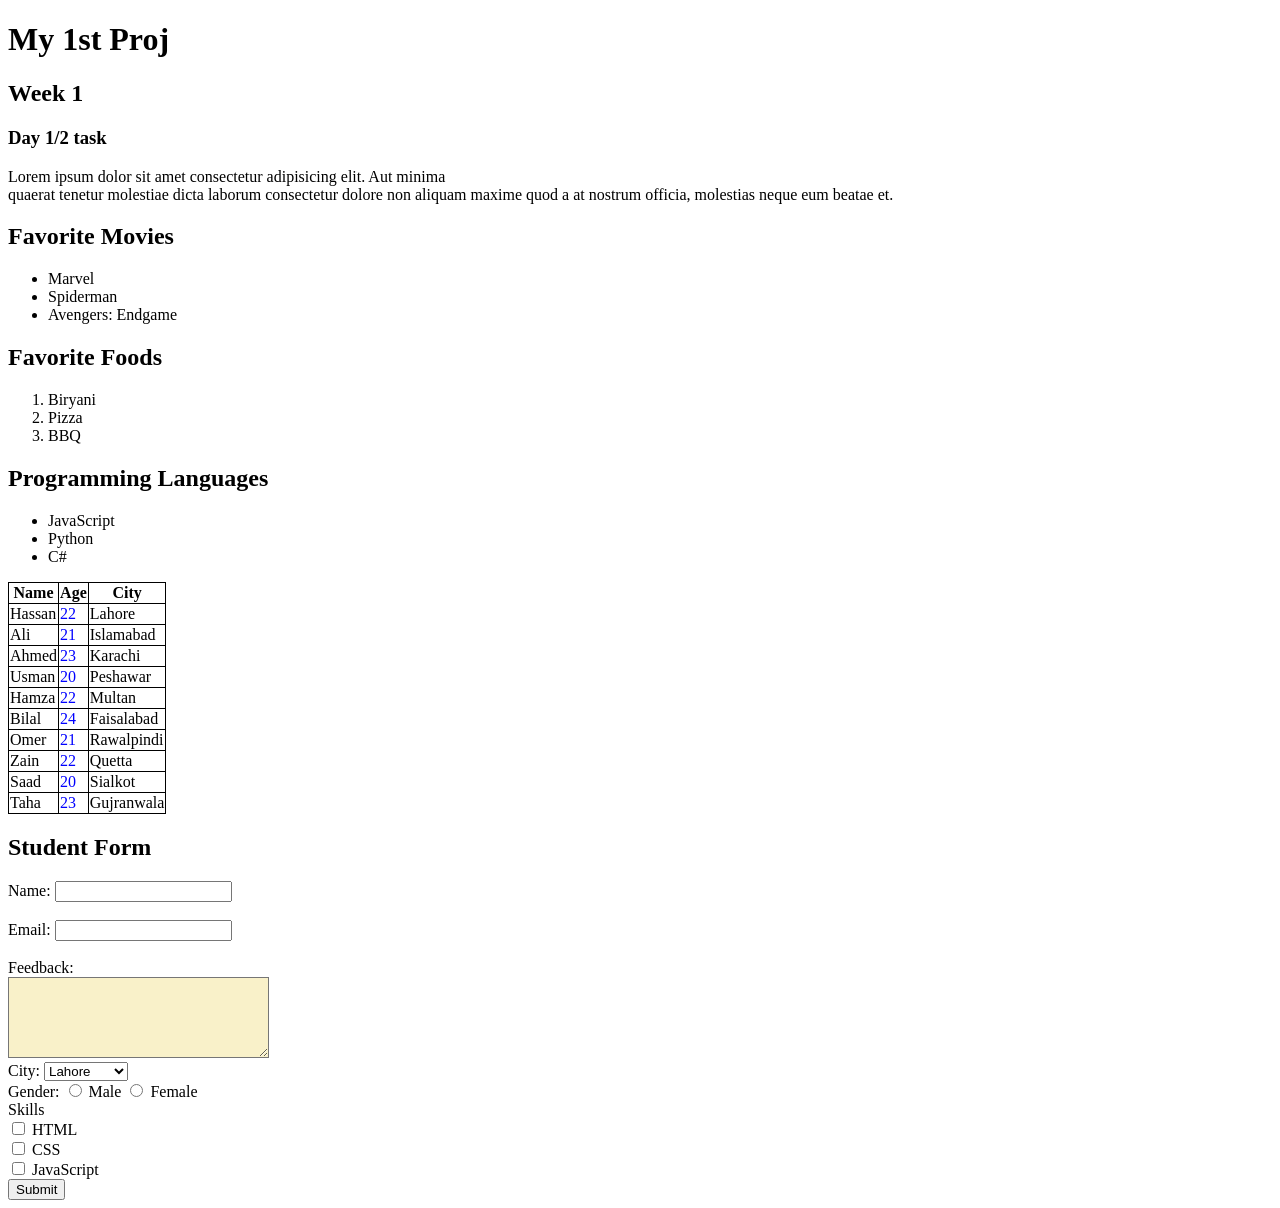
<file: HTML,CSS/index.html>
<!DOCTYPE html>
<html lang="en">

<head>
    <meta charset="UTF-8">
    <meta name="viewport" content="width=device-width, initial-scale=1.0">
    <link rel="stylesheet" href="style.css">
    <title>Paractice</title>
</head>

<body>
    <div>
        <h1>My 1st Proj</h1>
        <h2>Week 1 </h2>
        <h3>Day 1/2 task</h3>

        <p>Lorem ipsum dolor sit amet consectetur adipisicing elit. Aut minima
            <br> quaerat tenetur molestiae dicta laborum
            consectetur dolore non aliquam maxime quod a at nostrum officia, molestias neque eum beatae et.
        </p>
        <!-- Listing -->
        <h2>Favorite Movies</h2>
        <ul>
            <li>Marvel</li>
            <li>Spiderman</li>
            <li>Avengers: Endgame</li>
        </ul>

        <h2>Favorite Foods</h2>
        <ol>
            <li>Biryani</li>
            <li>Pizza</li>
            <li>BBQ</li>
        </ol>

        <h2>Programming Languages</h2>
        <ul>
            <li>JavaScript</li>
            <li>Python</li>
            <li>C#</li>
        </ul>
    </div>
    <!-- now am making html table using tags -->
    <div>
        <table>
            <tr>
                <th>Name</th>
                <th>Age</th>
                <th>City</th>
            </tr>


            <!-- Student 1 -->
            <tr>
                <td>Hassan</td>
                <td>22</td>
                <td>Lahore</td>
            </tr>

            <!-- Student 2 -->
            <tr>
                <td>Ali</td>
                <td>21</td>
                <td>Islamabad</td>
            </tr>

            <!-- Student 3 -->
            <tr>
                <td>Ahmed</td>
                <td>23</td>
                <td>Karachi</td>
            </tr>

            <!-- Student 4 -->
            <tr>
                <td>Usman</td>
                <td>20</td>
                <td>Peshawar</td>
            </tr>

            <!-- Student 5 -->
            <tr>
                <td>Hamza</td>
                <td>22</td>
                <td>Multan</td>
            </tr>

            <!-- Student 6 -->
            <tr>
                <td>Bilal</td>
                <td>24</td>
                <td>Faisalabad</td>
            </tr>

            <!-- Student 7 -->
            <tr>
                <td>Omer</td>
                <td>21</td>
                <td>Rawalpindi</td>
            </tr>

            <!-- Student 8 -->
            <tr>
                <td>Zain</td>
                <td>22</td>
                <td>Quetta</td>
            </tr>

            <!-- Student 9 -->
            <tr>
                <td>Saad</td>
                <td>20</td>
                <td>Sialkot</td>
            </tr>

            <!-- Student 10 -->
            <tr>
                <td>Taha</td>
                <td>23</td>
                <td>Gujranwala</td>
            </tr>

        </table>

        <div>
            <h2>Student Form</h2>

            <label>Name:</label>
            <input type="text">

            <br><br>

            <label>Email:</label>
            <input type="email">

            <br>
            <br>
            <label class="feedback-label">Feedback:</label>

            <br>

            <textarea id="feedback" rows="5" cols="30"></textarea>

        </div>
        <div>
            <label>City:</label>

<select>

<option>Lahore</option>

<option>Karachi</option>

<option>Islamabad</option>

<option>Multan</option>

</select>
        </div>

<div>
    <label>Gender:</label>

<input type="radio" name="gender"> Male

<input type="radio" name="gender"> Female
</div>

<div>
    <label>Skills</label>

<br>

<input type="checkbox"> HTML

<br>

<input type="checkbox"> CSS

<br>

<input type="checkbox"> JavaScript
</div>


<div>
    <button>Submit</button>
</div>






</body>

</html>
</file>
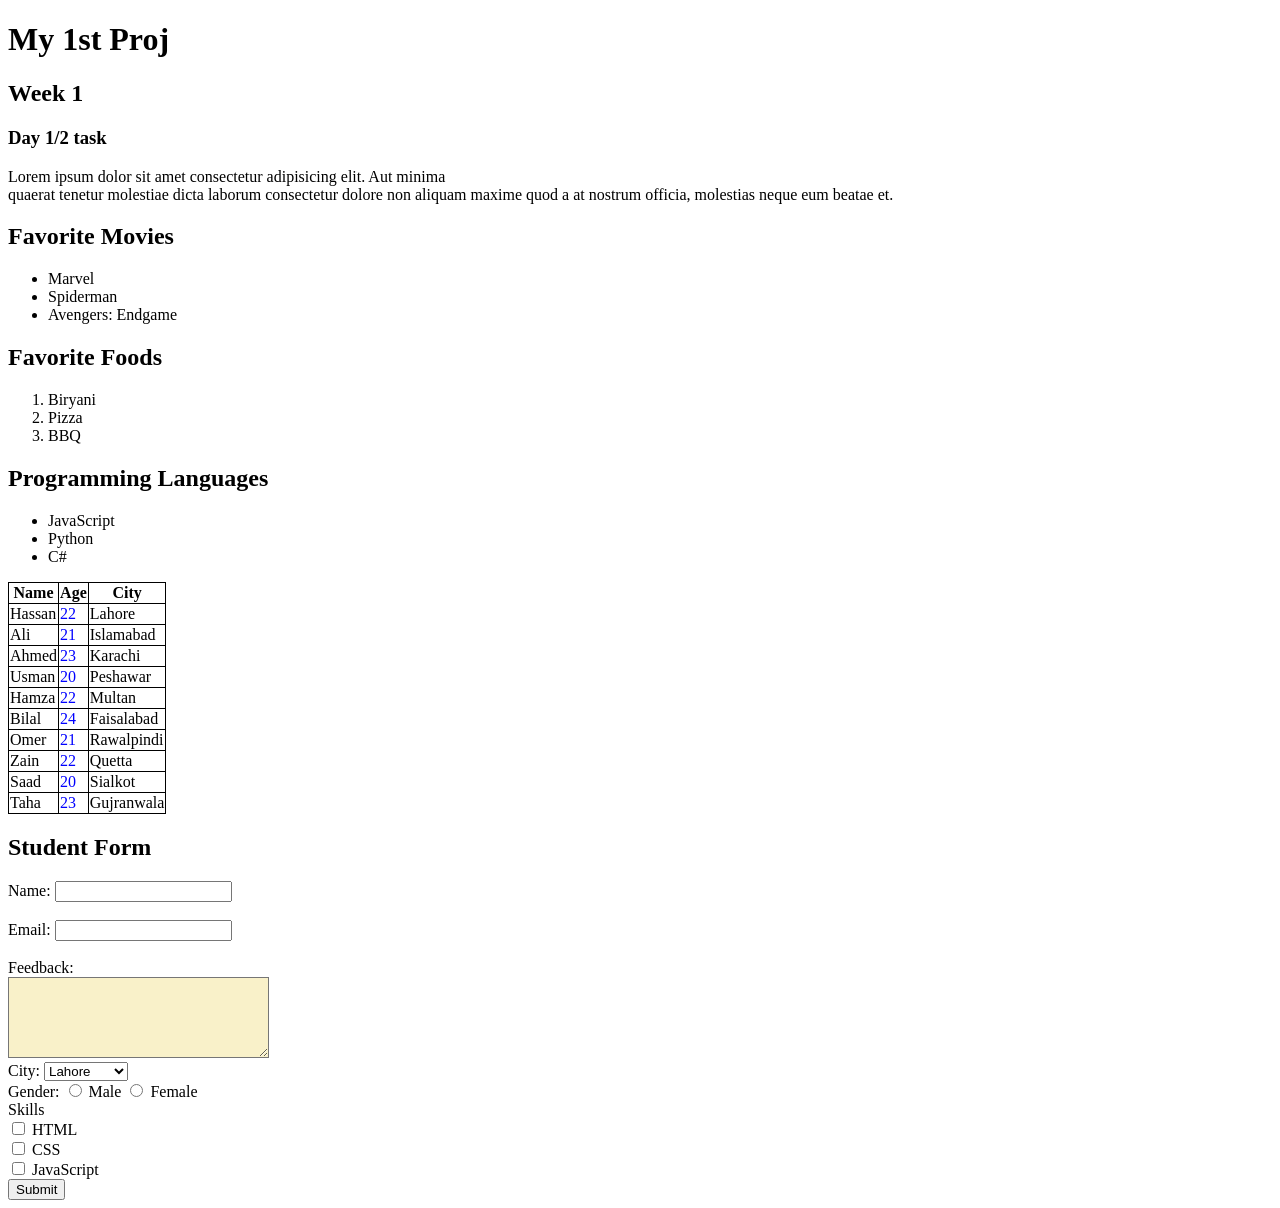
<file: Dailytasks/HTML-CSS/D1-Paractice/index.html>
<!DOCTYPE html>
<html lang="en">

<head>
    <meta charset="UTF-8">
    <meta name="viewport" content="width=device-width, initial-scale=1.0">
    <link rel="stylesheet" href="style.css">
    <title>Paractice</title>
</head>

<body>
    <div>
        <h1>My 1st Proj</h1>
        <h2>Week 1 </h2>
        <h3>Day 1/2 task</h3>

        <p>Lorem ipsum dolor sit amet consectetur adipisicing elit. Aut minima
            <br> quaerat tenetur molestiae dicta laborum
            consectetur dolore non aliquam maxime quod a at nostrum officia, molestias neque eum beatae et.
        </p>
        <!-- Listing -->
        <h2>Favorite Movies</h2>
        <ul>
            <li>Marvel</li>
            <li>Spiderman</li>
            <li>Avengers: Endgame</li>
        </ul>

        <h2>Favorite Foods</h2>
        <ol>
            <li>Biryani</li>
            <li>Pizza</li>
            <li>BBQ</li>
        </ol>

        <h2>Programming Languages</h2>
        <ul>
            <li>JavaScript</li>
            <li>Python</li>
            <li>C#</li>
        </ul>
    </div>
    <!-- now am making html table using tags -->
    <div>
        <table>
            <tr>
                <th>Name</th>
                <th>Age</th>
                <th>City</th>
            </tr>


            <!-- Student 1 -->
            <tr>
                <td>Hassan</td>
                <td>22</td>
                <td>Lahore</td>
            </tr>

            <!-- Student 2 -->
            <tr>
                <td>Ali</td>
                <td>21</td>
                <td>Islamabad</td>
            </tr>

            <!-- Student 3 -->
            <tr>
                <td>Ahmed</td>
                <td>23</td>
                <td>Karachi</td>
            </tr>

            <!-- Student 4 -->
            <tr>
                <td>Usman</td>
                <td>20</td>
                <td>Peshawar</td>
            </tr>

            <!-- Student 5 -->
            <tr>
                <td>Hamza</td>
                <td>22</td>
                <td>Multan</td>
            </tr>

            <!-- Student 6 -->
            <tr>
                <td>Bilal</td>
                <td>24</td>
                <td>Faisalabad</td>
            </tr>

            <!-- Student 7 -->
            <tr>
                <td>Omer</td>
                <td>21</td>
                <td>Rawalpindi</td>
            </tr>

            <!-- Student 8 -->
            <tr>
                <td>Zain</td>
                <td>22</td>
                <td>Quetta</td>
            </tr>

            <!-- Student 9 -->
            <tr>
                <td>Saad</td>
                <td>20</td>
                <td>Sialkot</td>
            </tr>

            <!-- Student 10 -->
            <tr>
                <td>Taha</td>
                <td>23</td>
                <td>Gujranwala</td>
            </tr>

        </table>

        <div>
            <h2>Student Form</h2>

            <label>Name:</label>
            <input type="text">

            <br><br>

            <label>Email:</label>
            <input type="email">

            <br>
            <br>
            <label class="feedback-label">Feedback:</label>

            <br>

            <textarea id="feedback" rows="5" cols="30"></textarea>

        </div>
        <div>
            <label>City:</label>

<select>

<option>Lahore</option>

<option>Karachi</option>

<option>Islamabad</option>

<option>Multan</option>

</select>
        </div>

<div>
    <label>Gender:</label>

<input type="radio" name="gender"> Male

<input type="radio" name="gender"> Female
</div>

<div>
    <label>Skills</label>

<br>

<input type="checkbox"> HTML

<br>

<input type="checkbox"> CSS

<br>

<input type="checkbox"> JavaScript
</div>


<div>
    <button>Submit</button>
</div>






</body>

</html>
</file>
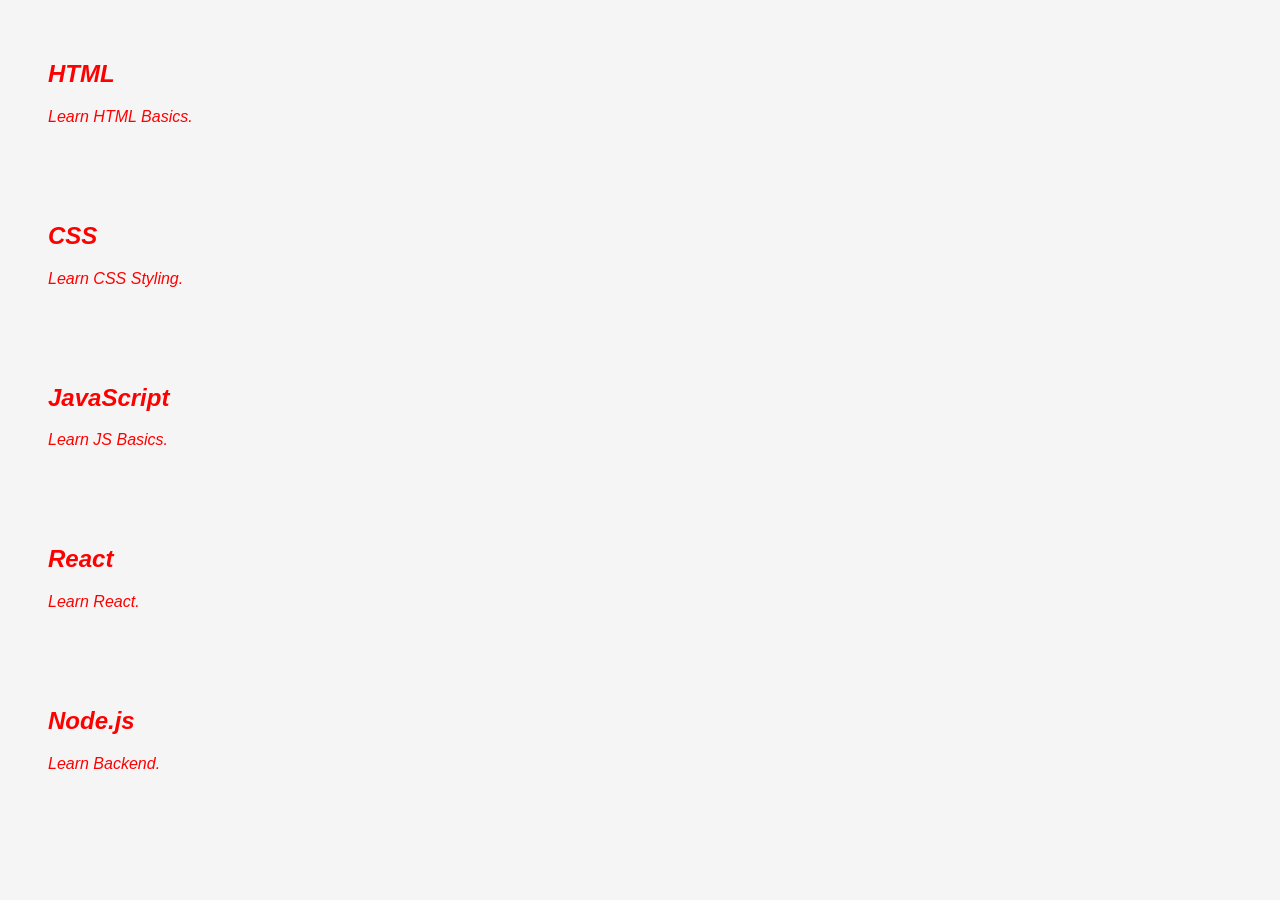
<file: HTML,CSS/mp.html>
<!DOCTYPE html>
<html>
<head>
    <title>Box Model Practice</title>
    <link rel="stylesheet" href="mp.css">
</head>
<body>

<div class="card">
    <h2>HTML</h2>
    <p>Learn HTML Basics.</p>
</div>

<div class="card">
    <h2>CSS</h2>
    <p>Learn CSS Styling.</p>
</div>

<div class="card">
    <h2>JavaScript</h2>
    <p>Learn JS Basics.</p>
</div>

<div class="card">
    <h2>React</h2>
    <p>Learn React.</p>
</div>

<div class="card">
    <h2>Node.js</h2>
    <p>Learn Backend.</p>
</div>

</body>
</html>
</file>
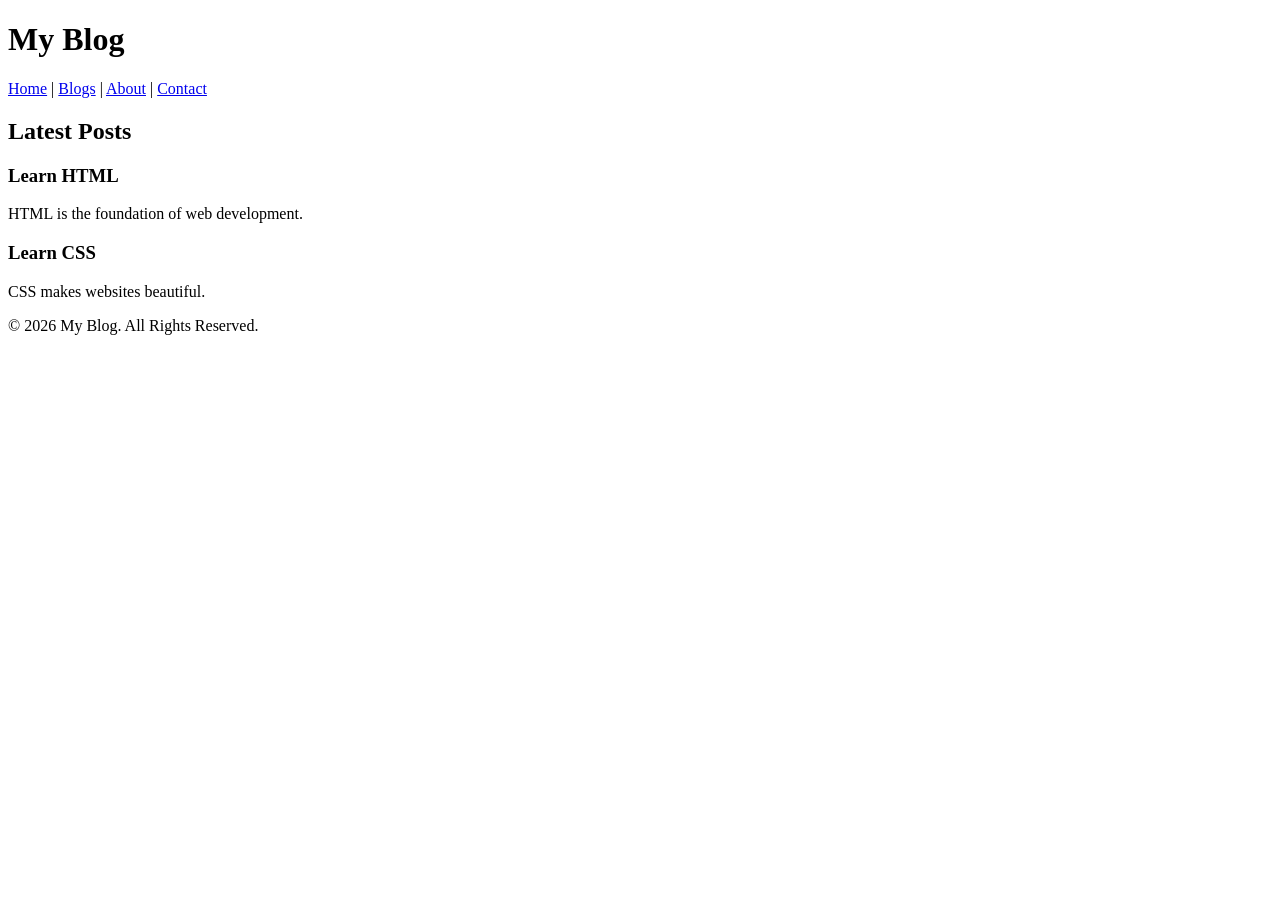
<file: HTML,CSS/semantic-tag.html>
<!DOCTYPE html>
<html>
<head>
    <title>Semantic Tags Practice</title>
</head>

<body>

<header>
    <h1>My Blog</h1>
</header>

<nav>
    <a href="#">Home</a> |
    <a href="#">Blogs</a> |
    <a href="#">About</a> |
    <a href="#">Contact</a>
</nav>

<main>

    <section>

        <h2>Latest Posts</h2>

        <article>

            <h3>Learn HTML</h3>

            <p>
                HTML is the foundation of web development.
            </p>

        </article>

        <article>

            <h3>Learn CSS</h3>

            <p>
                CSS makes websites beautiful.
            </p>

        </article>

    </section>

</main>

<footer>

<p>© 2026 My Blog. All Rights Reserved.</p>

</footer>

</body>
</html>
</file>
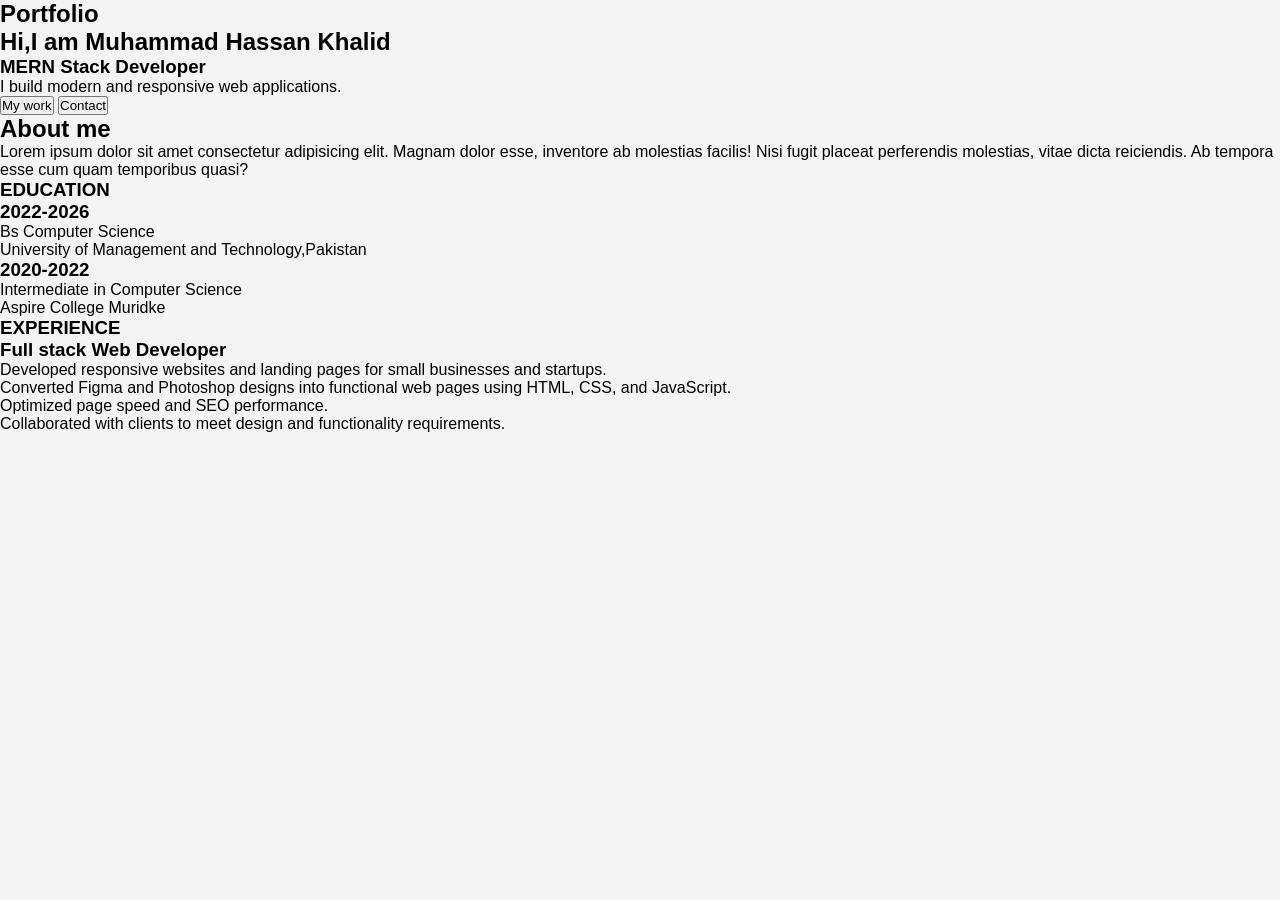
<file: JS/Portfolio_page/index1.html>
<!DOCTYPE html>
<html lang="en">

<head>
    <meta charset="UTF-8">
    <meta name="viewport" content="width=device-width, initial-scale=1.0">
    <link rel="stylesheet" href="port.css">
    <title>Portfolio Website</title>
</head>

<body>
    <Header>
        <nav>
            <h2>
                Portfolio
            </h2>
        </nav>
        <main>
            <section class="Home">
                <h1>Hi,I am Muhammad Hassan Khalid</h1>

                <h3>MERN Stack Developer</h3>

                <p>I build modern and responsive web applications.</p>

                <button>My work</button>
                <button>Contact</button>

            </section>
            <section id="About">
                <div>
                    <h2>About me</h2>
                    <p>Lorem ipsum dolor sit amet consectetur adipisicing elit. Magnam dolor esse, inventore ab
                        molestias facilis! Nisi fugit placeat perferendis molestias, vitae dicta reiciendis. Ab tempora
                        esse cum quam temporibus quasi?</p>
                </div>
                <div>
                    <h3>EDUCATION</h3>
                    <ul>
                        <h3>2022-2026</h3>
                        <li>Bs Computer Science</li>
                        <li>University of Management and Technology,Pakistan</li>
                        <h3>2020-2022</h3>
                        <p>Intermediate in Computer Science</p>
                        <p>Aspire College Muridke</p>
                    </ul>
                    <h3>EXPERIENCE</h3>
                    <h3>Full stack Web Developer</h3>

                    <ul>
                        <li>
                            Developed responsive websites and landing pages for small businesses and startups.

                        </li>
                        <li>Converted Figma and Photoshop designs into functional web pages using HTML, CSS, and
                            JavaScript.</li>
                        <li>Optimized page speed and SEO performance.</li>
                        <li>Collaborated with clients to meet design and functionality requirements.</li>
                    </ul>
                </div>

            </section>
            <section id="Skills"></section>
            <section id="Projects"></section>
            <section id="Contact"></section>

        </main>
    </Header>




















































    <script src="port.js"></script>
</body>

</html>
</file>
<file: HTML,CSS/style.css>
/* * {
    margin: 0;
    padding: 0;
    box-sizing: border-box;
    font-family: "Poppins", sans-serif;
} */

table, th, td{
    border:1px solid black;
    border-collapse:collapse; 
    /* collapse 2 bordrs ko merge krne k liye use hota hy */
}

/* table tr th:nth-child(2) {
  font-weight: bold;
  color: black;
  background-color: aqua;
} */
 table tr td:nth-child(2) {
  color: blue;
}

/* .feedback-label {
  color: rgb(230, 200, 142);
  font-weight: bold;
} */

#feedback {
  background-color: #f9f1c9;
}
</file>
<file: Dailytasks/HTML-CSS/D1-Paractice/style.css>
/* * {
    margin: 0;
    padding: 0;
    box-sizing: border-box;
    font-family: "Poppins", sans-serif;
} */

table, th, td{
    border:1px solid black;
    border-collapse:collapse; 
    /* collapse 2 bordrs ko merge krne k liye use hota hy */
}

/* table tr th:nth-child(2) {
  font-weight: bold;
  color: black;
  background-color: aqua;
} */
 table tr td:nth-child(2) {
  color: blue;
}

/* .feedback-label {
  color: rgb(230, 200, 142);
  font-weight: bold;
} */

#feedback {
  background-color: #f9f1c9;
}
</file>
<file: HTML,CSS/mp.css>
body{
    background-color:#f5f5f5;
    font-family:Arial;
}

.card{
    font-style: italic;
     color: red;
    border:2px  rgb(127, 13, 13);
    padding:20px;
    margin:20px;
}
</file>
<file: JS/Portfolio_page/port.css>
* {
    margin: 0;
    padding: 0;
    box-sizing: border-box;
    font-family: "Poppins", sans-serif;
}

body {
    background: #f4f4f4;
}

.container {
    display: flex;
    width: 1000px;
    margin: 20px auto;
    box-shadow: 0 0 10px rgba(0,0,0,0.2);
}

/* left section */
.left {
    width: 35%;
    background: #1a1a1a;
    color: white;
    display: flex;
    flex-direction: column;
}

/* .profile-pic {
    background: url('hassan.jpg') no-repeat center/cover;
     width: %; 
    height: 100%;
} */

.profile-pic {
  background-image: url('hassan.jpg');
  background-repeat: no-repeat;
  background-position: center;
  background-size: cover;
  width: 100%;
  height: 30%;        /* adjust smaller/larger as needed */
  min-height: 120px;
  flex: 0 0 auto;       /* prevent it from stretching the column */
  border-radius: 8px;   /* optional, makes it look nicer */
  overflow: hidden;
}
.profile-extra {
  padding: 12px 100px;
  color: #ccc;
  font-size: 15px;
}



.name, .skills {
    padding: 30px;
}

.name h1 {
    font-size: 28px;
    line-height: 1.2;
}
#typing {
  display: inline-block;
  white-space: nowrap;
  min-width: 26ch; /* length of "MERN-STACK WEB DEVELOPER" ≈ 24,added a little more */
}
.name p {
    font-size: 14px;
    letter-spacing: 1px;
    color: #bbb;
    margin-top: 10px;
}
/* skills bar */
.skills h3, .languages h3 {
    font-size: 16px;
    margin-bottom: 10px;
    color: white;
}

.skills ul {
    list-style: none;
}

.skills li {
    margin-bottom: 5px;
    font-size: 14px;
}

/* projects */

.projects {
  padding: 0 30px 30px;
}
.projects h3 {
  color: white;
  margin-bottom: 10px;
  font-size: 16px;
}
.project-item {
  background: rgb(91, 84, 84);
  padding: 10px 12px;
  border-radius: 6px;
  margin-bottom: 10px;
  font-size: 14px;
}
.project-item h4 { margin-bottom: 6px; font-size: 15px; }
.project-item p { color: #cfcfcf; margin-bottom: 6px; }
.project-link {
  font-size: 13px;
  color: #00bcd4;
  text-decoration: none;
}


/* right section*/
.right {
    width: 65%;
    background: white;
    display: flex;
    flex-direction: column;
    justify-content: space-between;
    position: relative;
}

.profile, .education, .experience {
    padding: 40px;
}

.profile h2 {
    margin-bottom: 10px;
}

.education, .experience {
    display: flex;
    align-items: flex-start;
    gap: 30px;
}

.vertical-text {
    writing-mode: vertical-rl;
    transform: rotate(180deg);
    color: #1a1a1a;
    font-weight: bold;
    letter-spacing: 2px;
    font-size: 14px;
}



.edu-details p, .exp-details p {
    margin-bottom: 20px;
    color: #333;
    line-height: 1.5;
}

.exp-details i {
    color: #666;
   
}
.exp-details ul{
    padding-left: 20px;
}
.exp-details li {
    margin-bottom: 8px;
    font-size: 14px;
}

/* fotter */
.contact {
    background: #5f5c5c;
    color: white;
    padding: 25px 40px;
    
    width: 100%;
    margin-top: auto;
}

.contact h3 {
    margin-bottom: 10px;
    font-size: 16px;
}

.contact ul {
    list-style: none;
}

.contact ul li {
    margin-bottom: 5px;
    font-size: 14px;
}

#mode-btn{
    position: fixed;
    top: 20px;
    right: 20px;
    padding: 10px 15px;
    border: none;
    border-radius: 20px;
     background: #1a1a1a;
     color: white;
     cursor: pointer;
     font-size: 13px;

     z-index: 1000;
}
/* for dark mode */
body.dark {
    background: #121212;
}

body.dark .right {
    background: #222;
    color: white;
}

body.dark .profile p,
body.dark .edu-details p,
body.dark .exp-details p {
    color: #ddd;
}

body.dark .vertical-text {
    color: white;
}

body.dark .contact {
    background: #333;
    color: white;

}

body.dark #mode-btn {
    background: white;
    color: #1a1a1a;
}
/* bars */
.progress-bar {
    background: #444;
    height: 8px;
    border-radius: 4px;
    margin-bottom: 12px;
    overflow: hidden;
}
.progress {
    height: 100%;
    background: #00bcd4;
    width: 0%;   /* width 0 isliye hy ta k bar ki width shuru mein 0 ho aur fr 1.5s k sapn se inc ho*/
    transition: width 1.5s ease-in-out;
}

/* contact form */
.contact-form-container {
    padding: 20px 40px;
}
#contact-form {
    display: flex;
    flex-direction: column;
    gap: 10px;
    margin-top: 15px;
}
#contact-form input, #contact-form textarea {
    padding: 10px;
    border: 1px solid #ccc;
    border-radius: 4px;
}
/* pdf */
#print-btn {
    position:fixed;
    bottom: 20px;
    padding: 10px 15px;
    border: none;
    border-radius: 20px;
    background: #1a1a1a;
    color: white;
    cursor: pointer;
    z-index: 1000;
}
#print-btn { right: 20px; }

/* hide UI controls during pdf print */
@media print {
    #mode-btn, #print-btn, .contact-form-container {
        display: none !important;
    }
}
/* Responsive */
@media (max-width: 768px) {

    .container {
        width: 95%;
        flex-direction: column;
    }

    .left,
    .right {
        width: 100%;
    }

    .profile-pic {
        height: 400px;
    }

    .profile,
    .education,
    .experience {
        padding: 25px;
    }

}
</file>
